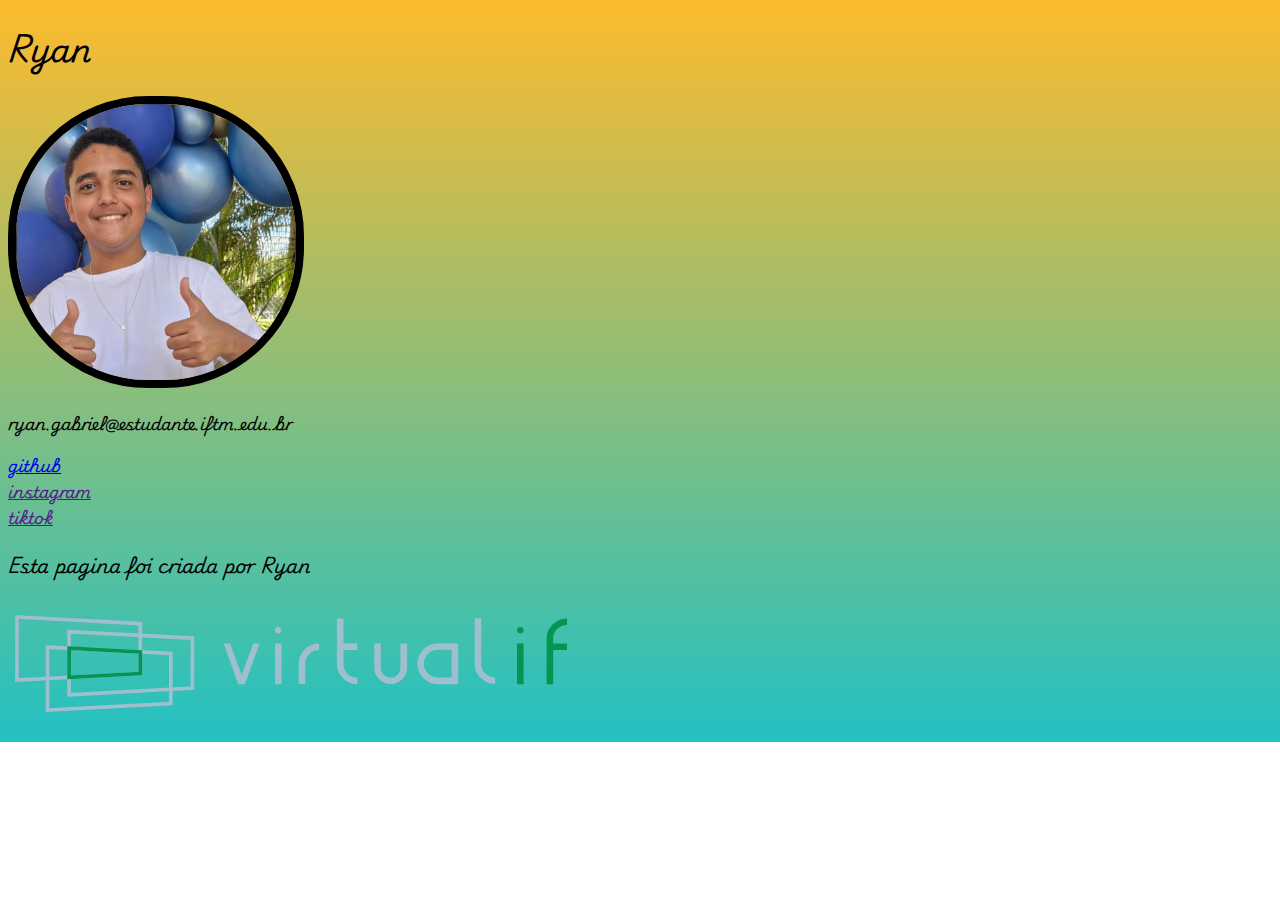
<file: Css 20-05-2025/index.html>
<!DOCTYPE html>
<html lang="pt-br">
<head>
    <meta charset="UTF-8">
    <meta name="viewport" content="width=device-width, initial-scale=1.0">
    <title>IDs Classes</title>
     <link rel="stylesheet" href="style.css">
     
      
</head>
<body>
    <div class="Ryan">
        <h1>Ryan</h1>
        <img src="img/Ryan.png" alt="" class="avatar" >
<p class="contato">ryan.gabriel@estudante.iftm.edu.br</p>
    </div>
    <div class="meuslinks">
        <div class="link"> <a href="https://github.com/Rzinhhj" target="_blank"> github</a></div>
         <div class="link"><a href="" target="_blank"> instagram</a> </div>
          <div class="link"><a href="" target="_blank">tiktok</a></div>
    </div>
    <footer>
        <h3 class="direitos">Esta pagina foi criada por Ryan </h3>
        <img src="img/logotipo-virtualif-marca-medio.svg" alt="logo virtual if" class="iftm">

    </footer>
</body>
</html>
</file>
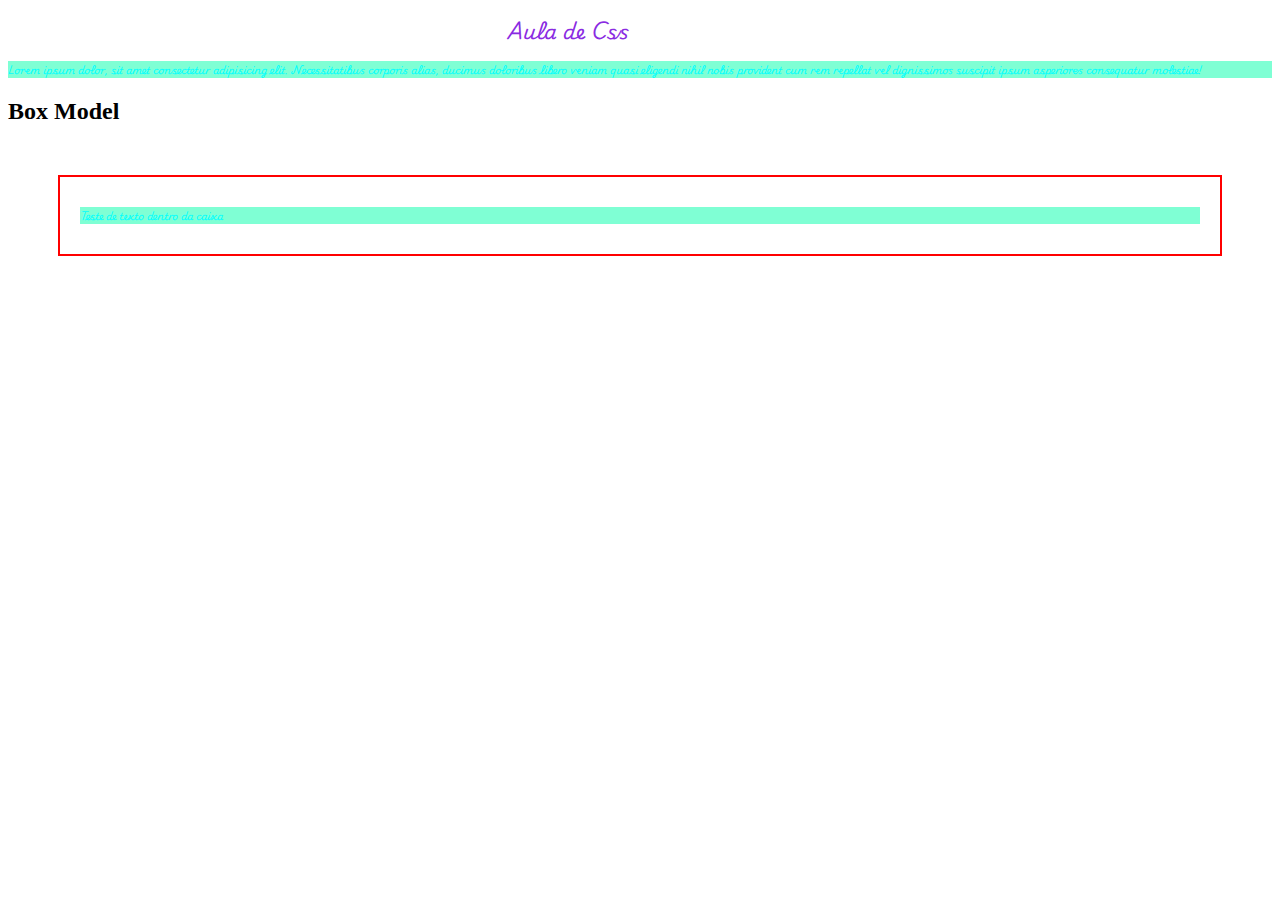
<file: Css/index.html>
<!DOCTYPE html>
<html lang="pt-br">

<head>
    <meta charset="UTF-8">
    <meta name="viewport" content="width=device-width, initial-scale=1.0">
    <title>Css Aula 06</title>
   <link rel="stylesheet" href="style.css">
</head>

<body>
    <h1>Aula de Css</h1>
    <p>Lorem ipsum dolor, sit amet consectetur adipisicing elit. Necessitatibus corporis alias, ducimus doloribus libero
        veniam quasi eligendi nihil nobis provident cum rem repellat vel dignissimos suscipit ipsum asperiores
        consequatur molestiae!</p>
        <h2>Box Model</h2>
<div>
    <p>Teste de texto dentro da caixa </p>
</div>
</body>

</html>
</file>
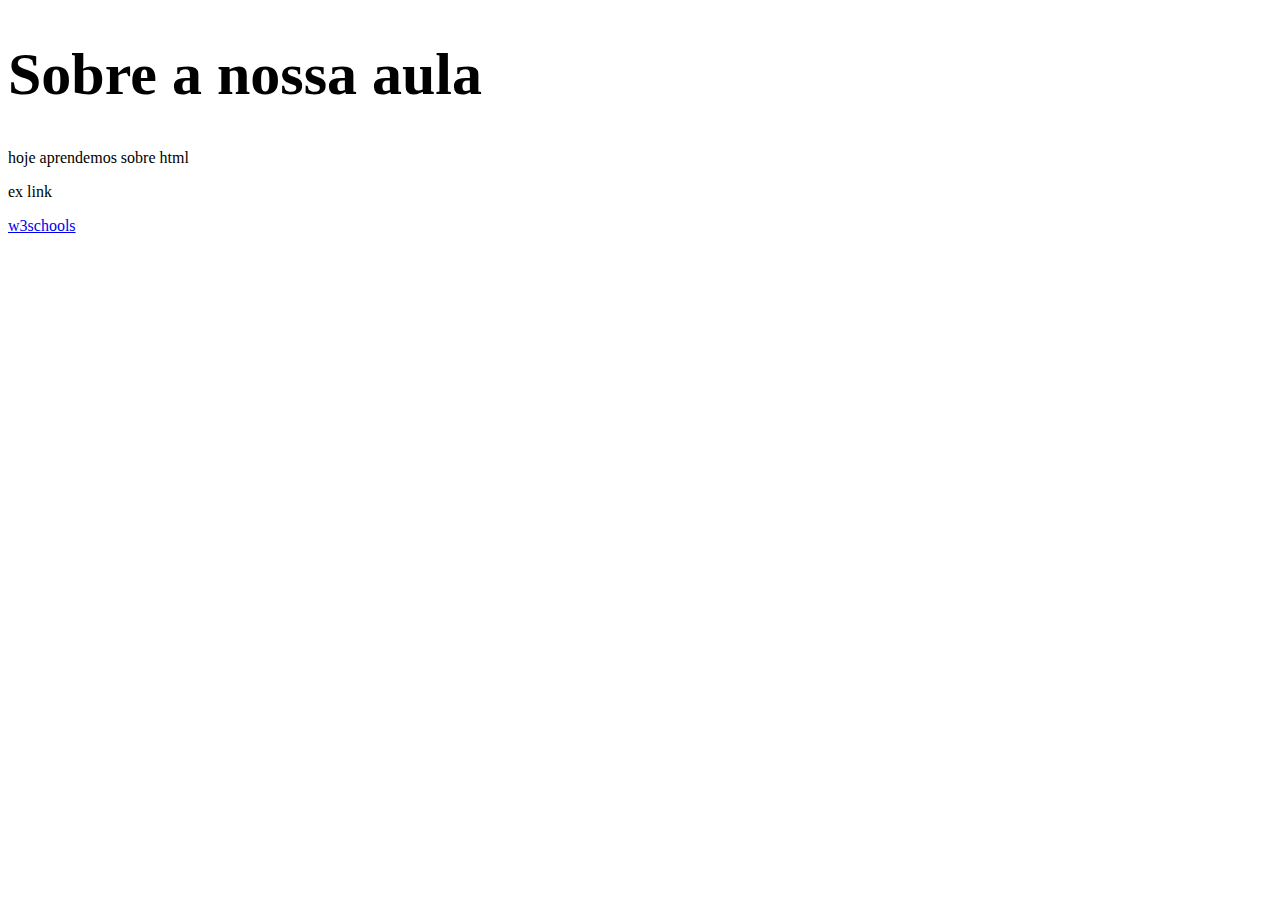
<file: html/index.html>
<!DOCTYPE html>
<html lang="pt-br">
<head>
    <meta charset="UTF-8">
    <title>Aula 15/04</title>
    <link rel="icon" type="image/x-icon" href="leaf_188333.png">
</head>
<body>
    <h1 style="font-size:60px;">Sobre a nossa aula </h1>
    <p>hoje aprendemos sobre html </p>
    <p>ex link</p>
    <a href="https://www.w3schools.com/html/html_links.asp">w3schools</a>
</body>
</html>
</file>
<file: Css 20-05-2025/style.css>
@import url('https://fonts.googleapis.com/css2?family=Battambang:wght@100;300;400;700;900&family=Playfair+Display:ital,wght@0,400..900;1,400..900&family=Playwrite+DK+Loopet:wght@100..400&display=swap');
body{
    font-family: "Playwrite DK Loopet", cursive;;
}
.avatar{
    width: 280px;
    border-radius: 140px;
    border:8px solid black;
}
body{
    background: #22C1C3;
background: linear-gradient(0deg, rgba(34, 193, 195, 1) 0%, rgba(253, 187, 45, 1) 100%)no-repeat;

}
</file>
<file: Css/style.css>
@import url('https://fonts.googleapis.com/css2?family=Playwrite+DK+Loopet:wght@100..400&display=swap');
@import url('https://fonts.googleapis.com/css2?family=Battambang:wght@100;300;400;700;900&family=Playwrite+DK+Loopet:wght@100..400&display=swap');
p {
    color: aqua;
    font-size: 10px;
     font-family: "Playwrite DK Loopet", cursive;
}

h1 {
    color: blueviolet;
    font-size: 20px;
    font-family: "Playwrite DK Loopet", cursive;
    margin-left: 500px;
}
div{
    border: 2px solid red;
    padding: 20px;
    margin: 50px;
}
p{
    background-color: aquamarine;
}
</file>
